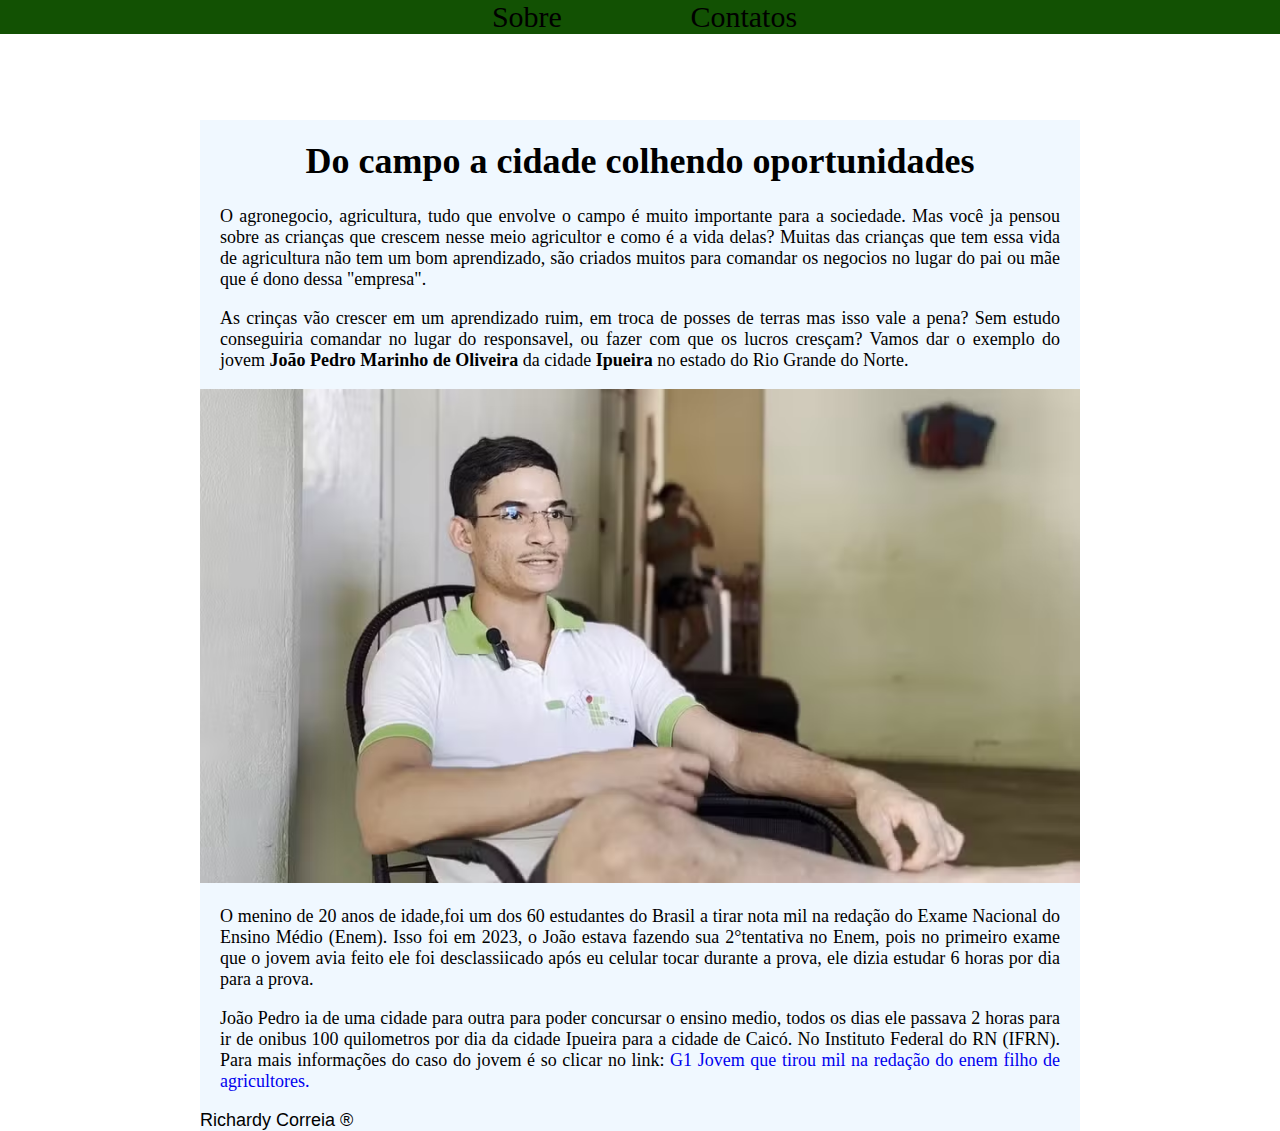
<file: Concurso_Agrinho/index.html>
<!DOCTYPE html>
<html lang="pt-br">
<head>
    <meta charset="UTF-8">
    <meta name="viewport" content="width=device-width, initial-scale=1.0">
    <link rel="stylesheet" type="text/css" href="style.css/style.css">
    <title>Concurso Agrinho </title>
</head>
<body>
    <div class="Principal">
    <header class="cabecalho">
    <a href="index.html"Concurso Agrinho></a>
    </div>
  <div class="pesquisa">
   
</div>
</header>
     <nav class="menu">
        <ul>    
            <li><a href="index.html">Sobre</a></li>
            <li><a href="contatos.html">Contatos</a></li>
           
        </ul>
    </nav>
    <main class="conteudo">
        <h1>Do campo a cidade colhendo oportunidades</h1>
          <!--1° texto -->
          <p>O agronegocio, agricultura, tudo que envolve o campo é muito importante para a sociedade. Mas você ja pensou sobre as crianças que crescem nesse meio agricultor e como é a vida delas? 
            Muitas das crianças que tem essa vida de agricultura não tem um bom aprendizado, 
            são criados muitos para comandar os negocios no lugar do pai ou mãe que é dono dessa "empresa". 
          </p>
          <p>As crinças vão crescer em um aprendizado ruim, em troca de posses de terras mas isso vale a pena?
            Sem estudo conseguiria comandar no lugar do responsavel, ou fazer com que os lucros cresçam? Vamos dar o exemplo do jovem <b>João Pedro Marinho de Oliveira</b> da cidade <b>Ipueira</b>
            no estado do Rio Grande do Norte.
          </p>
          <img class="Agrinho" src="imagens/whatsapp-image-2024-01-16-at-15.41.52-2-.avif">
          <p>O menino de 20 anos de idade,foi um dos 60 estudantes do Brasil a tirar nota mil na redação do Exame Nacional do Ensino Médio (Enem).
            Isso foi em 2023, o João estava fazendo sua 2°tentativa no Enem, pois no primeiro exame que o jovem avia feito ele foi desclassiicado após eu celular tocar durante a prova, ele dizia estudar 6 horas por dia para a prova.
        </p>
        <p>João Pedro ia de uma cidade para outra para poder concursar o ensino medio, todos os dias ele passava 2 horas para ir de onibus 100 quilometros por dia da cidade Ipueira para a cidade de Caicó.
            No Instituto Federal do RN (IFRN). Para mais informações do caso do jovem é so clicar no link:<a href="https://g1.globo.com/rn/rio-grande-do-norte/noticia/2024/01/16/filho-de-agricultores-no-rn-tira-nota-mil-na-redacao-do-enem-viajava-100-km-por-dia-para-estudar.ghtml">
G1 Jovem que tirou mil na redação do enem filho de agricultores.
            </a> </p>
            <span>Richardy Correia &#174;</span>
    
        
    </main>
</body>
</html>
</file>
<file: Concurso_Agrinho/style.css/style.css>
/*parte do fundo*/
body{
    margin: 5px;
    padding: 5px;
    border: 0px;
    background-repeat: no-repeat;
}
/*menu*/
.menu{
    position: fixed;
    left: 0;
    top: 0;
    width: 100%;
   background-color: rgb(118, 207, 145);
    text-align: center;
    font-family: calibri;
    font-size: 30px;
}
.menu ul,li,a{
    margin: 0px;
    padding: 0px;
    border: 0px;
}
.menu a{
    color: rgb(0, 0, 0);
    text-decoration: none;
    padding-left: 65px;
    padding-right: 56px;
}
.menu a:hover{
    color: rgb(0, 0, 0);
    background-color: rgb(16, 139, 43);
}
.menu ul {
    list-style-type: none;
}
.menu li {
   display: inline;
}.conteudo{
    margin-top: 20px;
    border-top: 0;
    padding-top: 20px;
    margin-left: 200px;
    margin-right: 200px;
    background-color: aliceblue;
}
.conteudo p{
    text-align: justify;
    font-family: calibri;
    padding-left: 20px;
    padding-right: 20px;
    justify-content: space-between;
}
.conteudo h1{
    margin-top: 0px;
    padding-top: 0px;
    border-top: 0px;
    text-align: center;
    font-family: calibri;
}
body{
    margin: 0;
    padding: 0;
    font-size: 18px;
    font-family: sans-serif;
    background-image: url();
    background-color: fallback; 
    background-size: cover; 
    background-repeat: no-repeat;
    background-position: center;
    background-attachment: fixed; 
    justify-content: space-between;
}
contatos.html{
    margin: 0;
    padding: 0;
    background-color: fallback;
    background-size: cover;  
    }
    a, a img {
        text-decoration: none;
        border: none;
    }
    img {
        max-width: 100%;
        height: auto;
    }
    .principal {
        width: 60%;
        color: rgb(4, 39, 4);
        margin: 0 auto; /* CENTRALIZA A DIV PRINCIPAL EM RELAÇÃO AO BODY*/
    }
    /*cabeçalho*/
    header {
        height: 100px;
        display: flex; /*ativa a flexbox layout*/
        justify-content: space-between; /* alinha os itens dentro do container ao longo do eixo principal */
        align-items: center; /* alinha os itnes ao longo do eixo cruzado */
    }
    .logo-cabecalho a{
        font-size: 50px;
        font-style: italic;
        color: rgb(8, 43, 23);
        padding: 20px 0;
    }
    .pesquisa input[type="text"], .pesquisa input[type="submit"]{
        margin-top: 10px;
    }
    /*menu de navegação*/
    nav.menu {
        background: #125103;
    }
</file>
